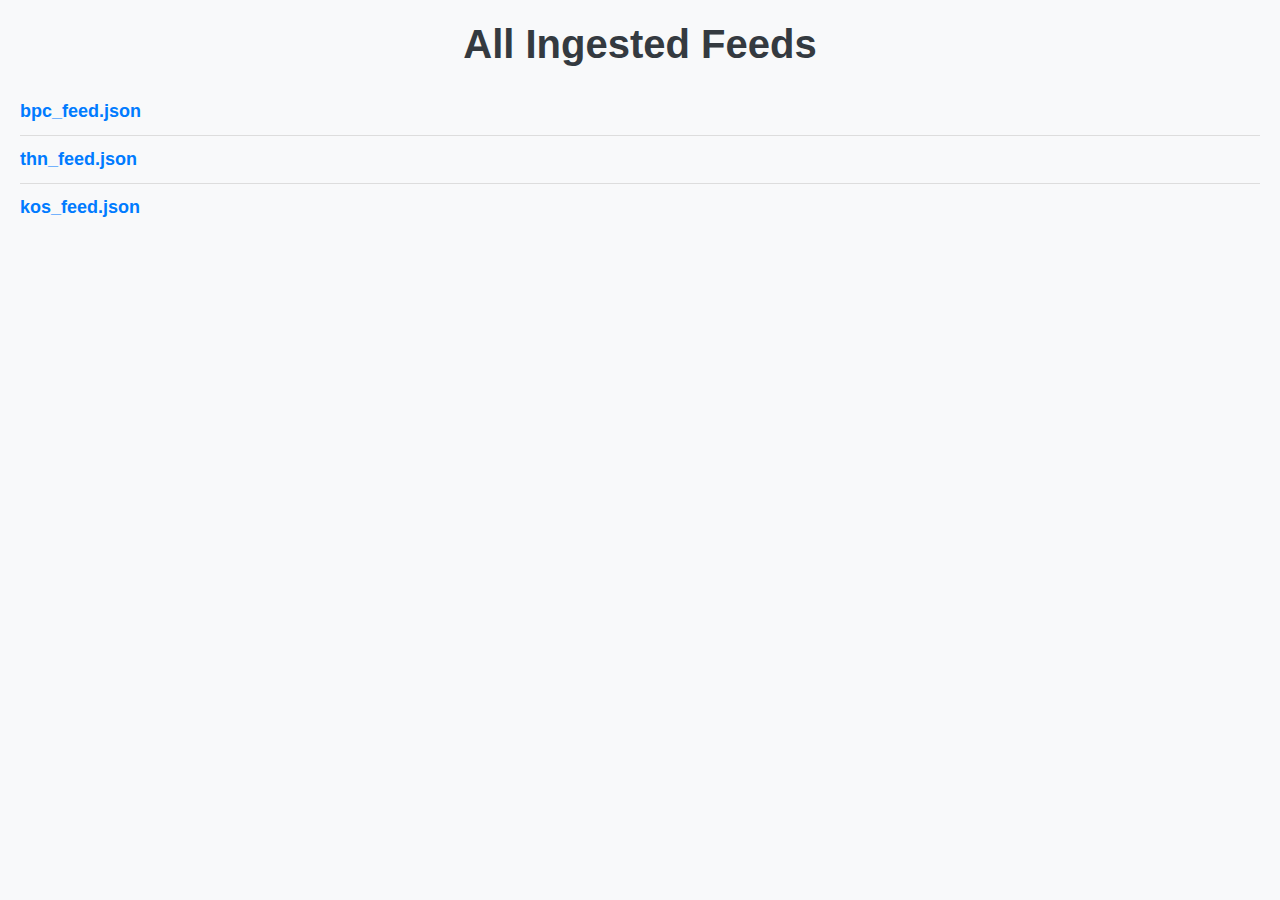
<file: feeds.html>
<!DOCTYPE html>
<html>
<head>
  <title>Feeds</title>
  <link rel="stylesheet" href="https://stackpath.bootstrapcdn.com/bootstrap/4.5.2/css/bootstrap.min.css">
  <link rel="stylesheet" href="styles.css">
  <link rel="apple-touch-icon" sizes="180x180" href="favicons/apple-touch-icon.png">
  <link rel="icon" type="image/png" sizes="32x32" href="favicons/favicon-32x32.png">
  <link rel="icon" type="image/png" sizes="16x16" href="favicons/favicon-16x16.png">
  <link rel="manifest" href="favicons/site.webmanifest">
</head>
<body>
    <h1 class="header-title text-center"><a href="index.html" class="text-dark">All Ingested Feeds</a></h1>
    <ul id="feed-list" class="list-unstyled">
        <li><a href="https://raw.githubusercontent.com/matheo-lm/beep/3c045b1c94ecc96bc9192ddc28ddb52e6dedacdc/feeds/bleepingcomputer_feed.json">bpc_feed.json</a></li>
        <li><a href="https://raw.githubusercontent.com/matheo-lm/beep/3c045b1c94ecc96bc9192ddc28ddb52e6dedacdc/feeds/thehackersnews_feed.json">thn_feed.json</a></li>
        <li><a href="https://raw.githubusercontent.com/matheo-lm/beep/refs/heads/main/feeds/kbs.json">kos_feed.json</a></li>
      </ul>
    <script src="scripts.js"></script>
    <script src="https://code.jquery.com/jquery-3.5.1.slim.min.js"></script>
    <script src="https://cdn.jsdelivr.net/npm/@popperjs/core@2.5.4/dist/umd/popper.min.js"></script>
    <script src="https://stackpath.bootstrapcdn.com/bootstrap/4.5.2/js/bootstrap.min.js"></script>
</body>
</html>
</file>
<file: styles.css>
/* Base Styles */
body {
    font-family: Arial, sans-serif;
    margin: 20px;
    background-color: #f8f9fa; /* Light gray background */
    color: #333; /* Default text color */
}

/* Header Styling */
h1 {
    text-align: center;
    font-size: 2.5em;
    font-weight: 700; /* Ensures bold font across devices */
    color: #333; /* Darker gray for emphasis */
    /* text-shadow: 0px 1px 3px rgba(0, 0, 0, 0.1); Subtle shadow for depth */
    margin-bottom: 20px;
}

/* Make h1 Headers Look Like Hyperlinks */
h1 a {
    color: #007bff; /* Blue for a clear hyperlink indication */
    text-decoration: none;
}

h1 a:hover {
    text-decoration: underline;
    color: #0056b3; /* Darker blue on hover */
}

/* Feed List Styles */
#feed-list {
    list-style-type: none;
    padding: 0;
}

#feed-list li {
    border-bottom: 1px solid #ddd;
    padding: 10px 0;
}

#feed-list li:last-child {
    border-bottom: none;
}

#feed-list a {
    text-decoration: none;
    color: #007bff; /* Blue for clickable items */
    font-size: 18px;
    font-weight: 600; /* Makes links stand out more */
}

#feed-list a:hover {
    text-decoration: underline;
    color: #0056b3;
}

/* Feed Content */
.feed-content {
    margin-top: 10px;
    color: #555;
    line-height: 1.5;
}

/* ISO Date */
.iso-date {
    display: block; /* Make it a block-level element */
    margin-top: 10px;
    color: #555;
    font-size: 12px; /* Increase font size */
    line-height: 1.5;
    text-align: right; /* Align text to the right */
}

/* Pagination Styling */
.pagination {
    text-align: center;
    margin-top: 20px;
}

.pagination button {
    margin: 15px;
    padding: 5px 10px;
    background-color: #e9ecef;
    border: 1px solid #ccc;
    border-radius: 5px; /* Rounds the button borders */
    color: #333;
    cursor: pointer;
    transition: all 0.3s ease;
}

.pagination button:hover {
    background-color: #d6d8db;
    border-color: #b3b3b3; /* Slightly darker border on hover */
}

/* Items Per Page Styling */
.items-per-page {
    margin-bottom: 20px;
    text-align: center;
}

.items-per-page label {
    margin-right: 10px;
    color: #444;
}

.items-per-page select {
    padding: 5px;
    background-color: #f8f9fa;
    border: 1px solid #ccc;
    border-radius: 5px; /* Rounds the dropdown borders */
    color: #333;
}

/* Accessibility and Modern Touch */
a:focus, button:focus, select:focus {
    outline: 2px solid #555; /* Improve focus visibility */
}

/* Media Queries for Mobile */
@media (max-width: 768px) {
    h1 {
        font-size: 2em; /* Slightly smaller header on mobile */
    }

    #feed-list a {
        font-size: 16px; /* Adjust link size for readability on small screens */
    }

    .pagination button {
        padding: 8px; /* Larger touch area for buttons */
    }
}

/* Mobile Styles */
@media (max-width: 600px) {
    .pagination button {
        padding: 10px 20px; /* Increase padding for larger touch targets */
        font-size: 16px; /* Increase font size for better readability */
    }
}

.total-article-count {
    text-align: right;
    margin-top: 20px;
    color: #444;
    font-size: 14px;
}
</file>
